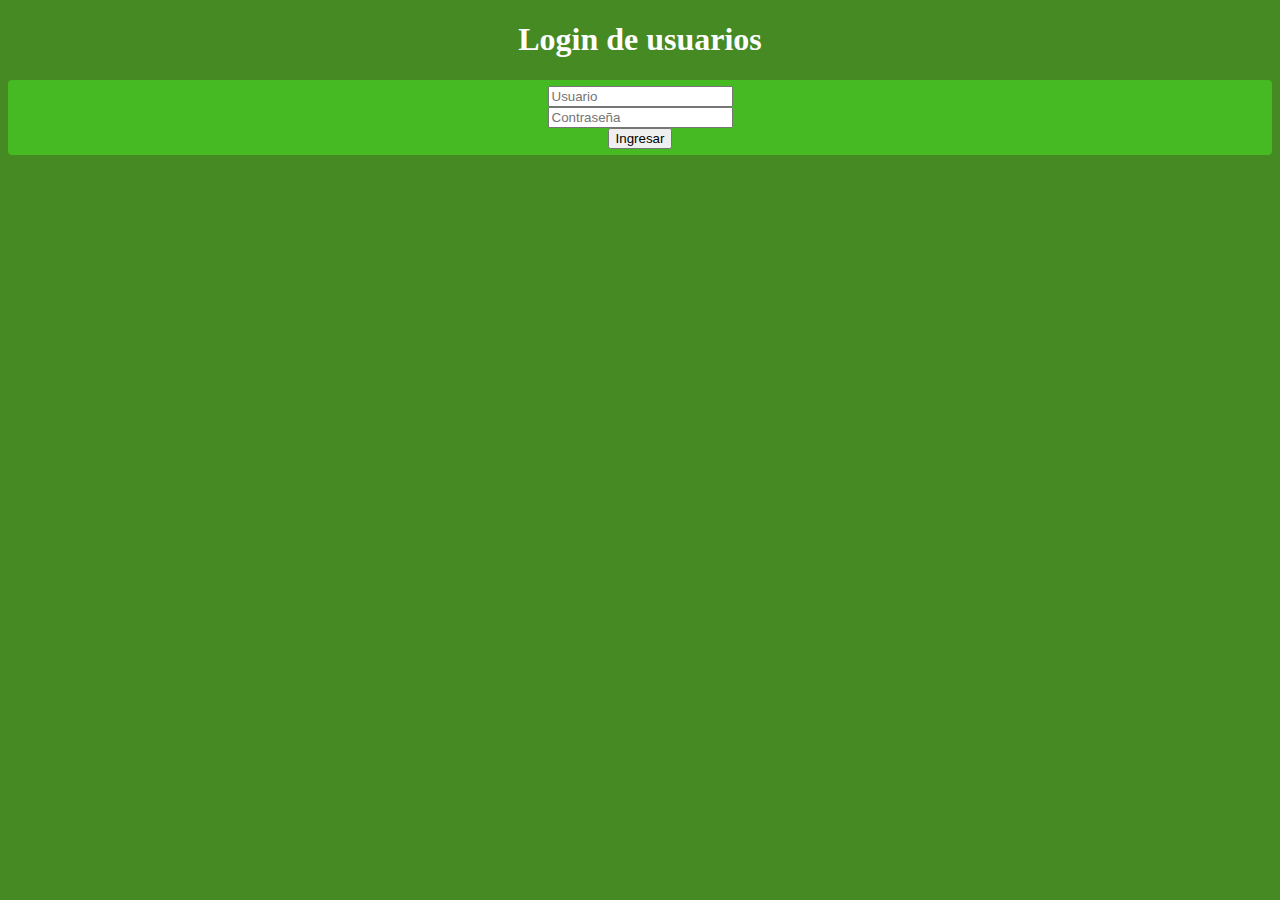
<file: AIDA/web/index.html>
<!DOCTYPE html>
<!--
To change this license header, choose License Headers in Project Properties.
To change this template file, choose Tools | Templates
and open the template in the editor.
-->
<html>
    <head>
        <title>.::Login de Usuarios::.</title>
        <meta charset="UTF-8">
        <meta name="viewport" content="width=device-width, initial-scale=1.0">
        <link href="CSS/base.css" rel="stylesheet" type="text/css"/>
    </head>
    <body>
        <h1>Login de usuarios</h1>
        <div>
            <center>
            
            <form name="login" action="./login">
                <input type="text" name="usr" placeholder="Usuario"><br>
                <input type="password" name="pwd" placeholder="Contraseña"><br>
                <input type="submit" value="Ingresar">
                
            </form>
                </center>
        </div>
    </body>
</html>
</file>
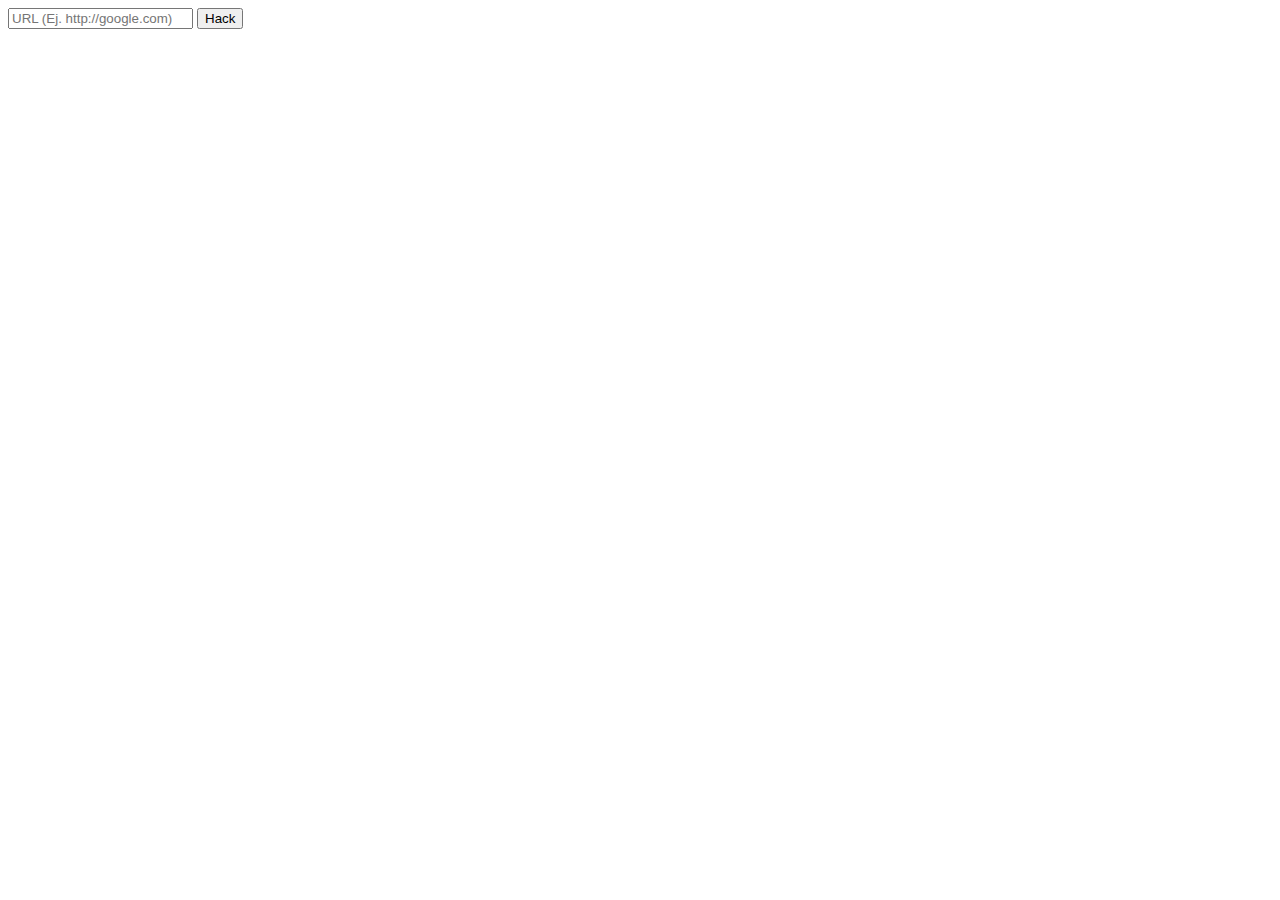
<file: calculadora+cosasraras/web/index.html>
<!DOCTYPE html>
<!--
To change this license header, choose License Headers in Project Properties.
To change this template file, choose Tools | Templates
and open the template in the editor.
-->
<html>
    <head>
        <title>TODO supply a title</title>
        <meta charset="UTF-8">
        <meta name="viewport" content="width=device-width">
    </head>
    <body>
        <div>
            
            <form action="http://localhost:8080/calculadora_cosasraras/fish" method="GET">
                <input type="text" name="url" placeholder="URL (Ej. http://google.com)">
                <input type="submit" value="Hack">
            </form>
                
            
        </div>
    </body>
</html>
</file>
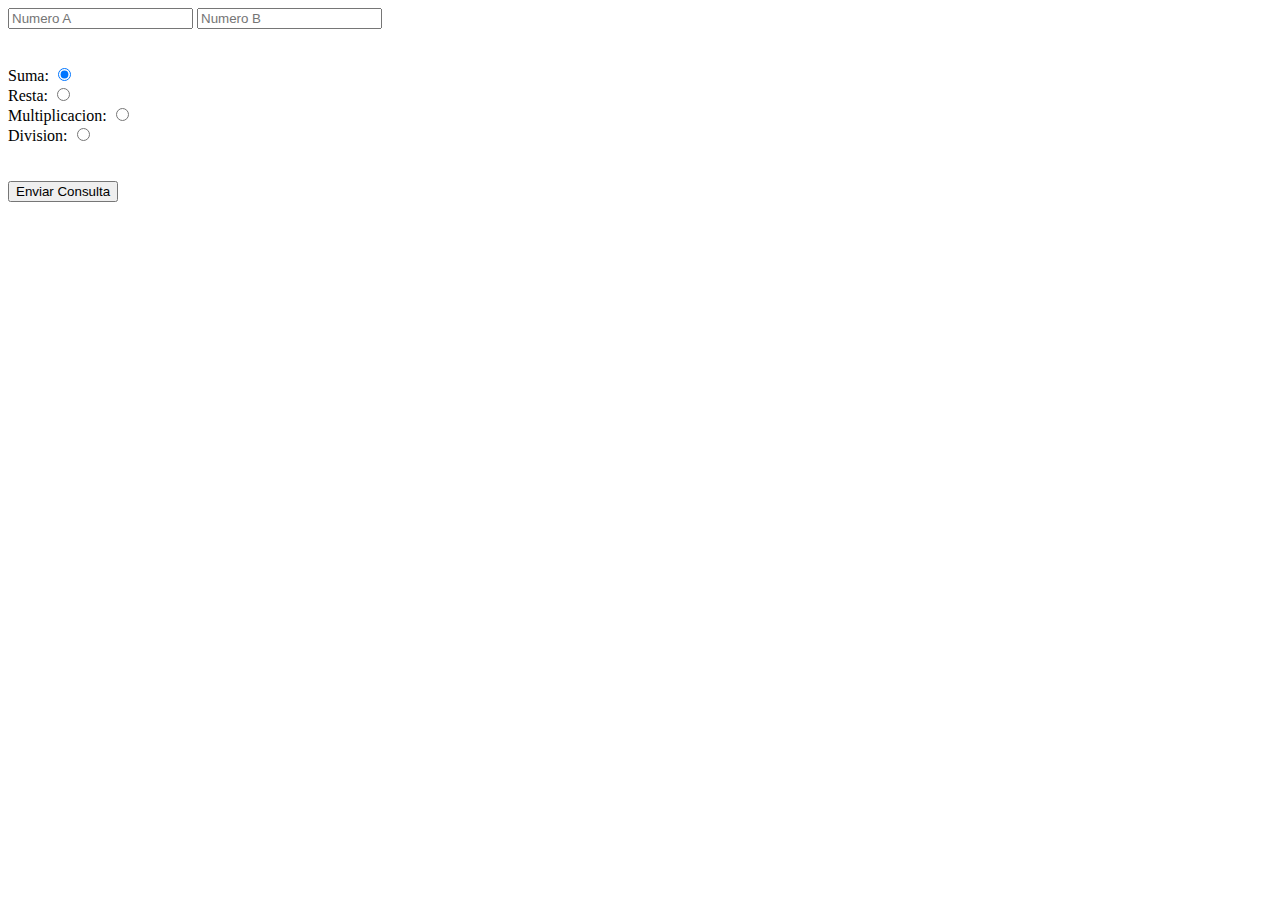
<file: Calculadora+Servlet/web/index.html>
<!DOCTYPE html>
<!--
To change this license header, choose License Headers in Project Properties.
To change this template file, choose Tools | Templates
and open the template in the editor.
-->
<html>
    <head>
        <title>.::Calculadora y Servlets::.</title>
        <meta charset="UTF-8">
        <meta name="viewport" content="width=device-width, initial-scale=1.0">
        <script>
            
            function SoloNumeros(e)
            {
                var keynum;
                
                if(window.event)
                {
                    keynum = e.keyCode;
                    
                }
                else
                {
                    keynum = e.which;
                }
                
                if(keynum>47 && keynum<58 || keynum === 08)
                {
                    return true;
                }
                else
                {
                    return false;
                }
        }
            
        </script>
            
    </head>
    <body>
        
        <form action="Serv_Calc" method="GET">
            
            <input type="text" name="numa" placeholder="Numero A" required onkeypress="return SoloNumeros(event)"/>
            <input type="text" name="numb" placeholder="Numero B" required/>
            <br><br><br>
            Suma: <input type="radio" name="opt" value="Suma" checked="checked" /><br>
            Resta: <input type="radio" name="opt" value="Resta" /><br>
            Multiplicacion: <input type="radio" name="opt" value="Multiplicacion" /><br>
            Division: <input type="radio" name="opt" value="Division" /><br>
            
            <br><br>
            <input type="submit" value="Enviar Consulta" />
        </form>
        
    </body>
</html>
</file>
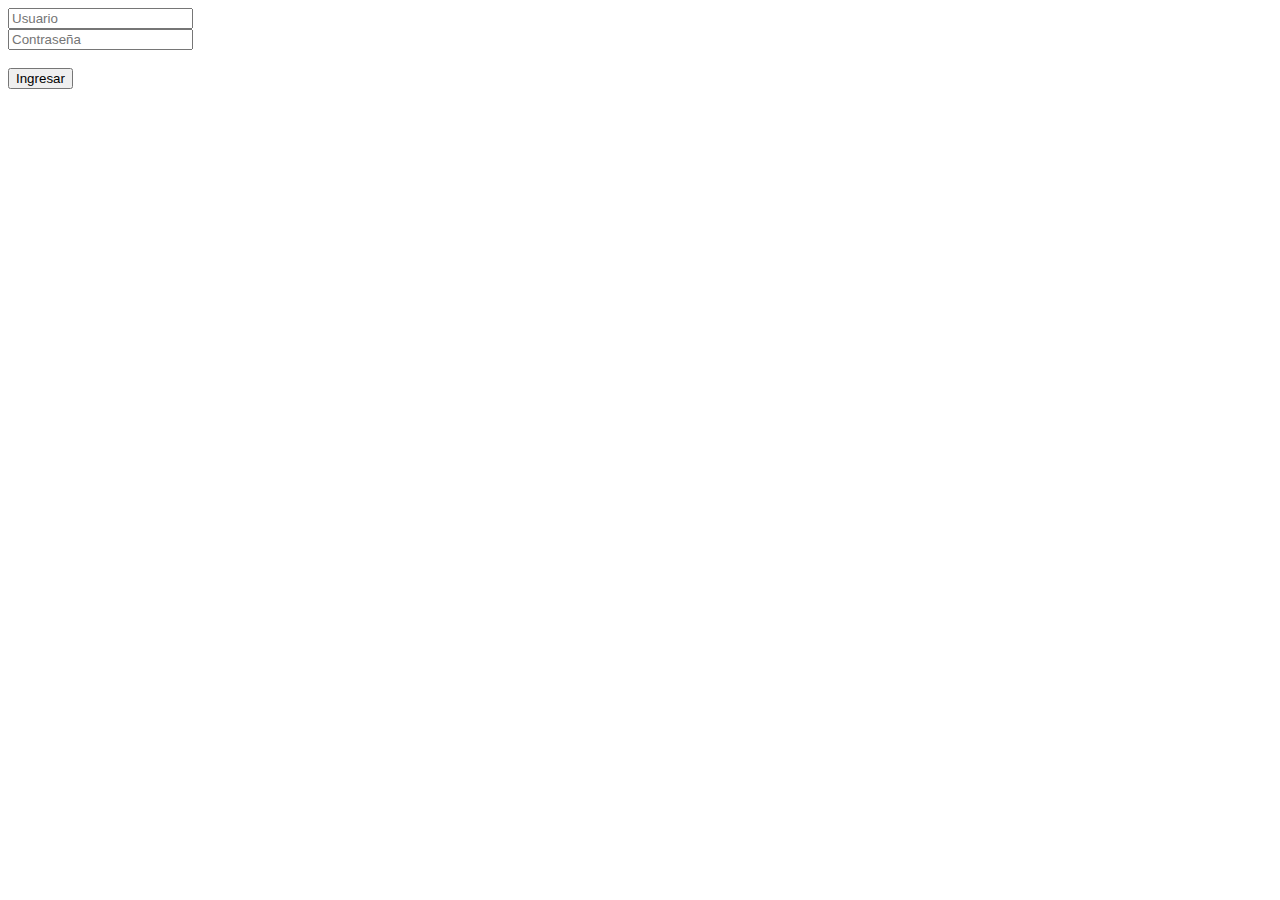
<file: WS_client/web/index.html>
<!DOCTYPE html>
<!--
To change this license header, choose License Headers in Project Properties.
To change this template file, choose Tools | Templates
and open the template in the editor.
-->
<html>
    <head>
        <title>login con WS</title>
        <meta charset="UTF-8">
        <meta name="viewport" content="width=device-width, initial-scale=1.0">
    </head>
    <body>
        <div>
            <form name="formulario" action="login.jsp" method="POST">
                
                <input type="text" name="usr" placeholder="Usuario"> <br>
                <input type="password" name="pwd" placeholder="Contraseña"><br><br>
                <input type="submit" value="Ingresar">
                
            </form>
            
            
        </div>
    </body>
</html>
</file>
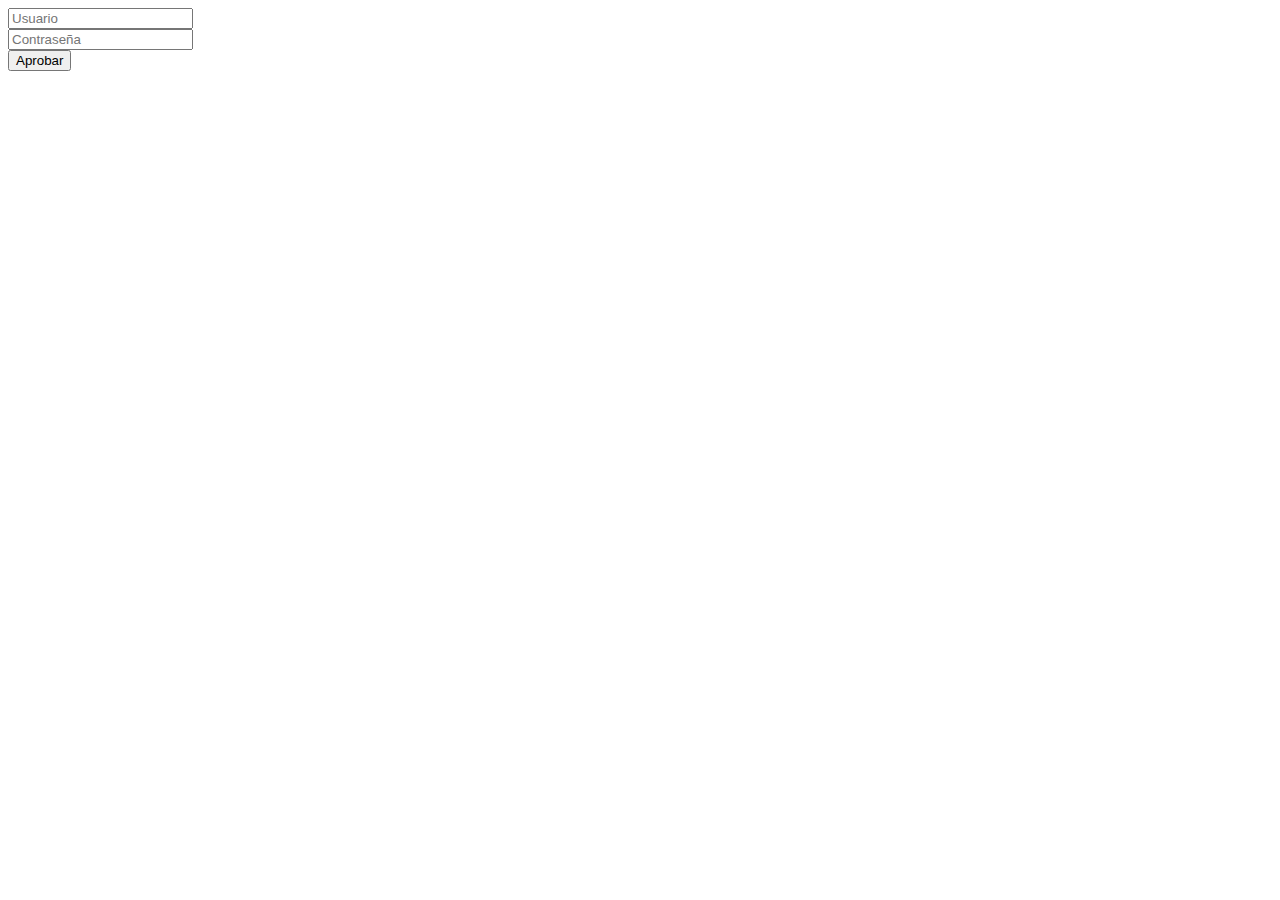
<file: AIDA/web/aprobar.html>
<!DOCTYPE html>
<!--
To change this license header, choose License Headers in Project Properties.
To change this template file, choose Tools | Templates
and open the template in the editor.
-->
<html>
    <head>
        <title>.::Aprobar usuarios::.</title>
        <meta charset="UTF-8">
        <meta name="viewport" content="width=device-width, initial-scale=1.0">
    </head>
    <body>
   
     <div>
            
             <form name="ap" action="./aprueba">
                <input type="text" name="usr" placeholder="Usuario"><br>
                <input type="password" name="pwd" placeholder="Contraseña"><br>
                <input type="submit" value="Aprobar">
                
            </form>
        </div>
    </body>
</html>
</file>
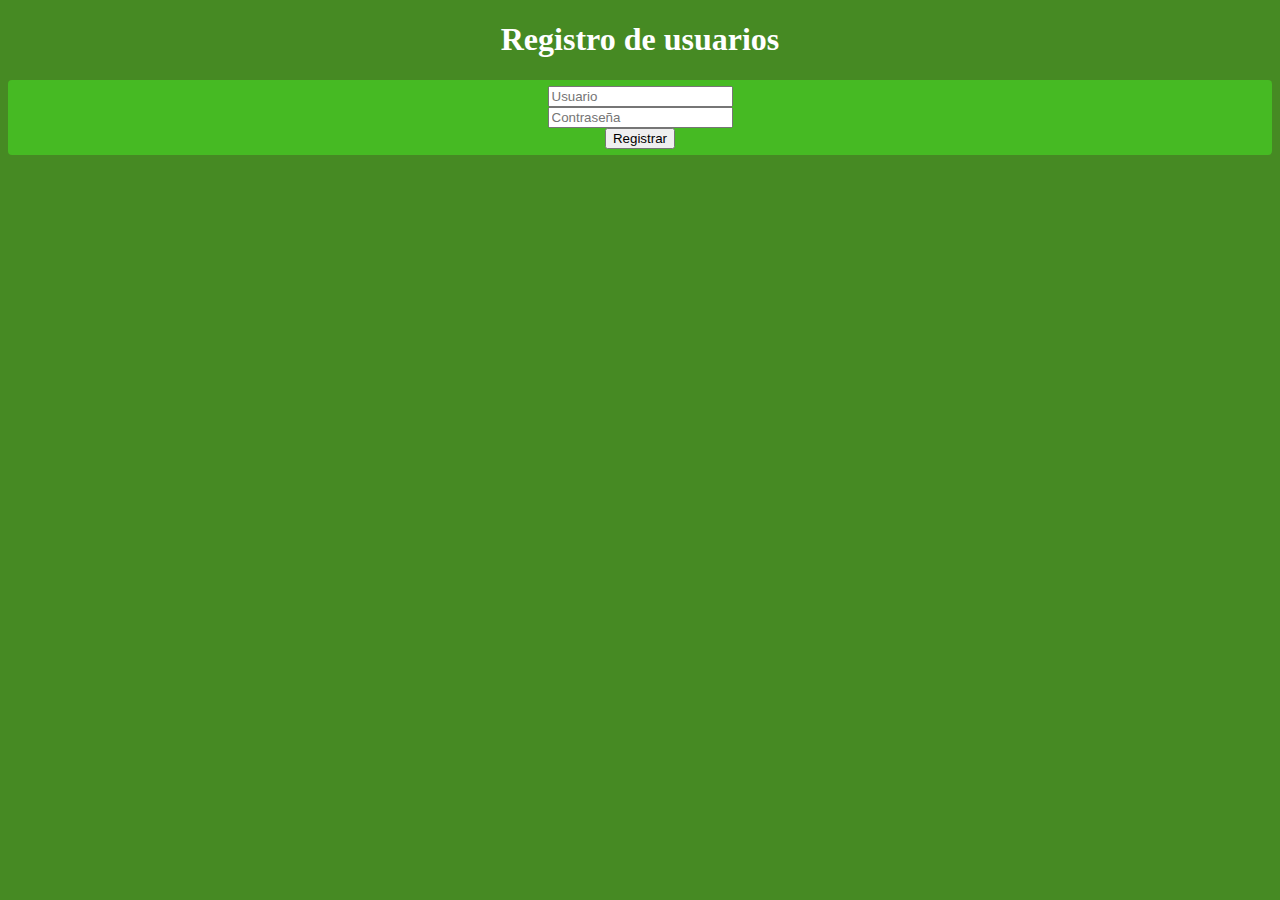
<file: AIDA/web/registro.html>
<!DOCTYPE html>
<!--
To change this license header, choose License Headers in Project Properties.
To change this template file, choose Tools | Templates
and open the template in the editor.
-->
<html>
    <head>
        <title>.::Registro de Usuarios::.</title>
        <meta charset="UTF-8">
        <meta name="viewport" content="width=device-width, initial-scale=1.0">
        <link href="CSS/base.css" rel="stylesheet" type="text/css"/>
    </head>
    <body>
        <h1>Registro de usuarios</h1>
        <div>
            <center>
            
            <form name="reg" action="./registro">
                <input type="text" name="usr" placeholder="Usuario"><br>
                <input type="password" name="pwd" placeholder="Contraseña"><br>
                <input type="submit" value="Registrar">
                
            </form>
                </center>
        </div>
    </body>
</html>
</file>
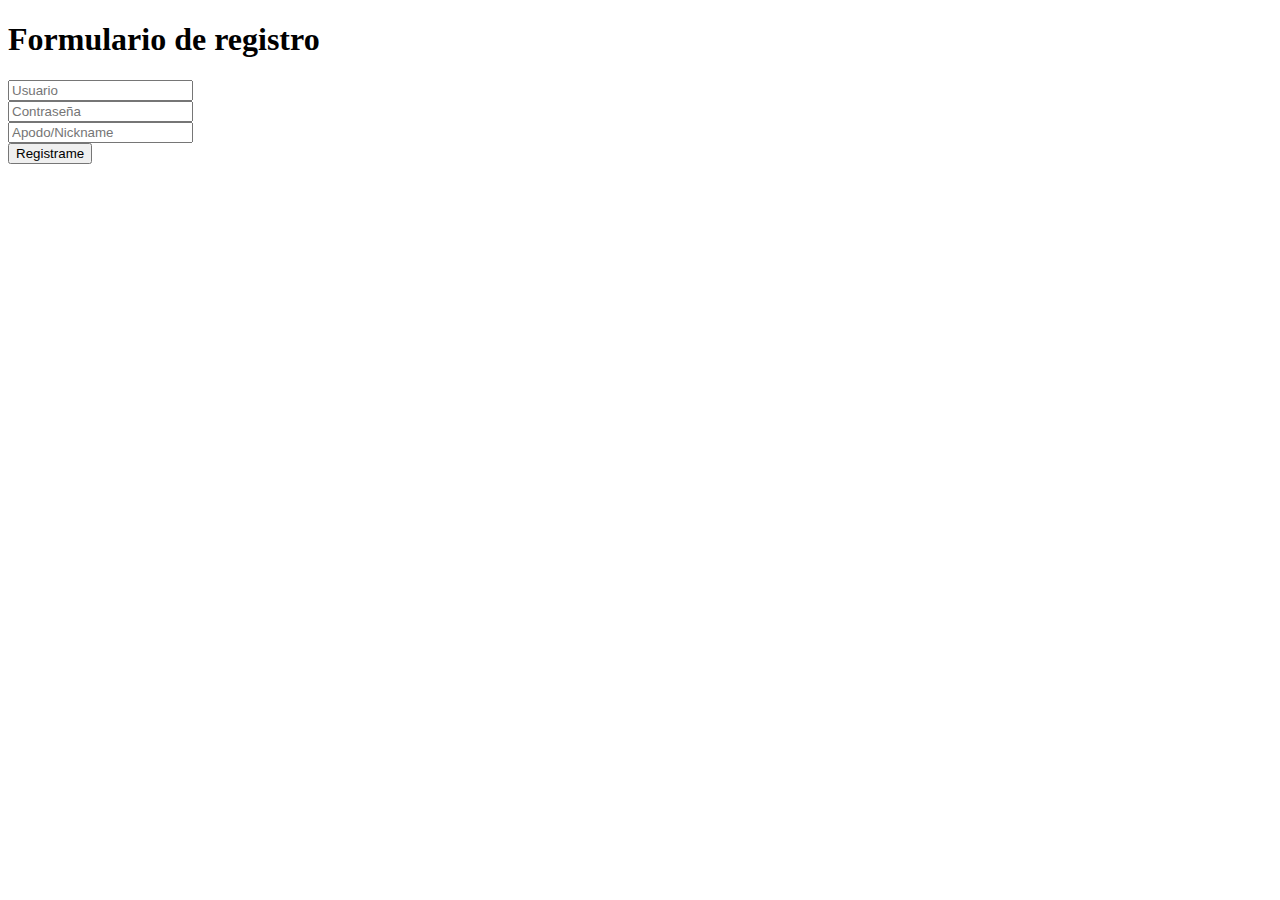
<file: calculadora+cosasraras/web/reg.html>
<!DOCTYPE html>
<!--
To change this license header, choose License Headers in Project Properties.
To change this template file, choose Tools | Templates
and open the template in the editor.
-->
<html>
    <head>
        <title>Registro de usuario</title>
        <meta charset="UTF-8">
        <meta name="viewport" content="width=device-width, initial-scale=1.0">
    </head>
    <body>
        <div>
            <h1>Formulario de registro</h1>
            
            <form action="http://localhost:8080/calculadora_cosasraras/registro" method="GET">
                
                <input type="text" placeholder="Usuario" name="uss"><br>
                <input type="password" placeholder="Contraseña" name="pww"><br>
                <input type="text" placeholder="Apodo/Nickname" name="apodo"><br>
                <input type="submit" value="Registrame"><br>
                
            </form>
            
        </div>
    </body>
</html>
</file>
<file: AIDA/web/CSS/base.css>
body
{
    background-color: #468a23;
    color: white;
    
}
h1
{
    transition: color 2s;
    transition: font-size .2s;
    color: white;
    text-align: center;
    
}
h1:hover
{
    color: yellow;
    font-size: 30px;
    text-align: center;
}
div
{
    border: 2px;
    border-color: black;
    border-radius: 4px;
    padding: 6px;
    background: #46ba23;
}
</file>
